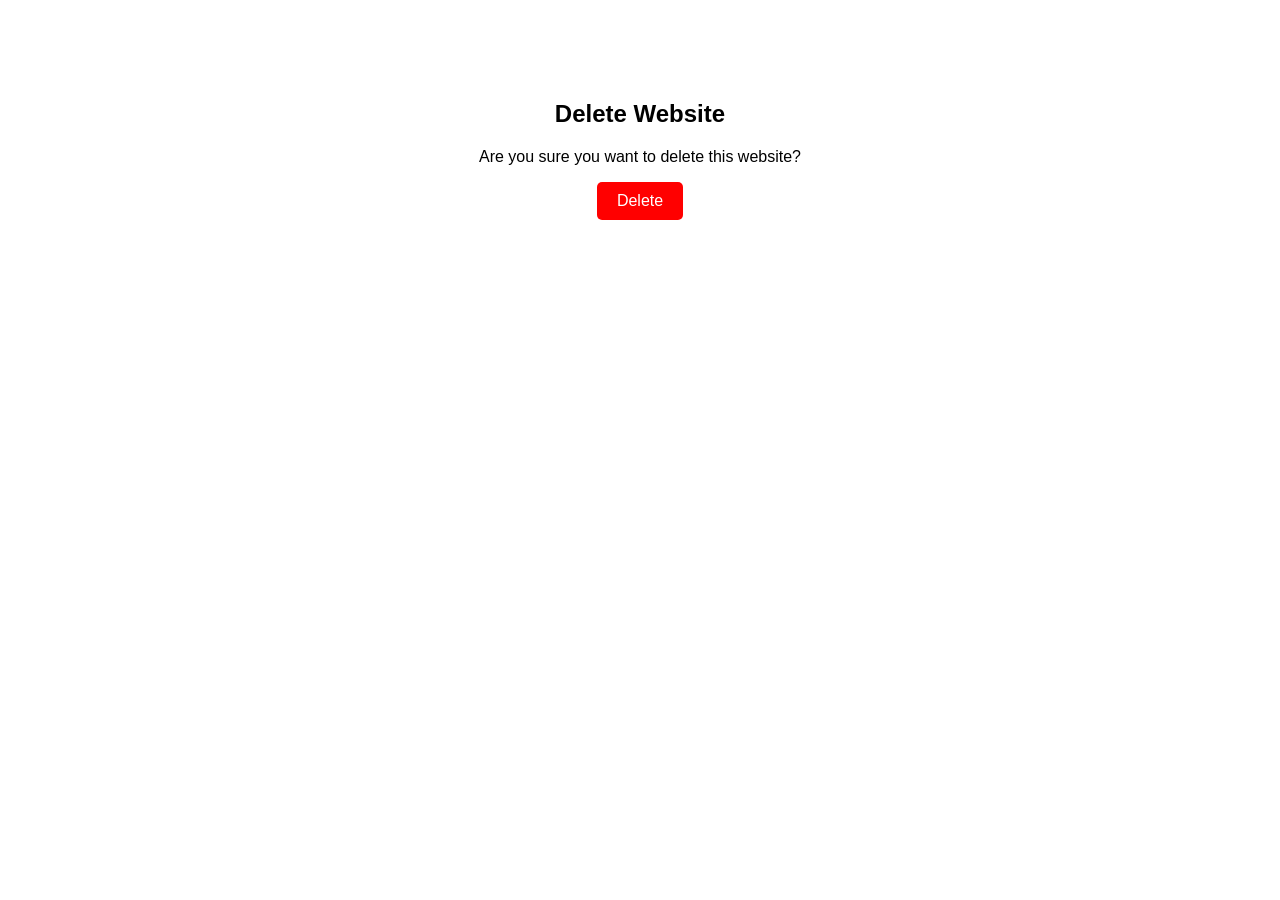
<file: delte.html>
<!DOCTYPE html>
<html lang="en" id="delte">
<head>
<meta charset="UTF-8">
<meta name="viewport" content="width=device-width, initial-scale=1.0">
<title>Delete Website</title>
<style>
    body {
        font-family: Arial, sans-serif;
        text-align: center;
    }
    .container {
        margin-top: 100px;
    }
    button {
        padding: 10px 20px;
        font-size: 16px;
        background-color: #ff0000;
        color: #fff;
        border: none;
        cursor: pointer;
        border-radius: 5px;
    }
</style>
</head>
<body>

<div class="container">
    <h2>Delete Website</h2>
    <p>Are you sure you want to delete this website?</p>
    <button id="deleteBtn">Delete</button>
</div>

<script src="script.js">
   

</script>

</body>
</html>
</file>
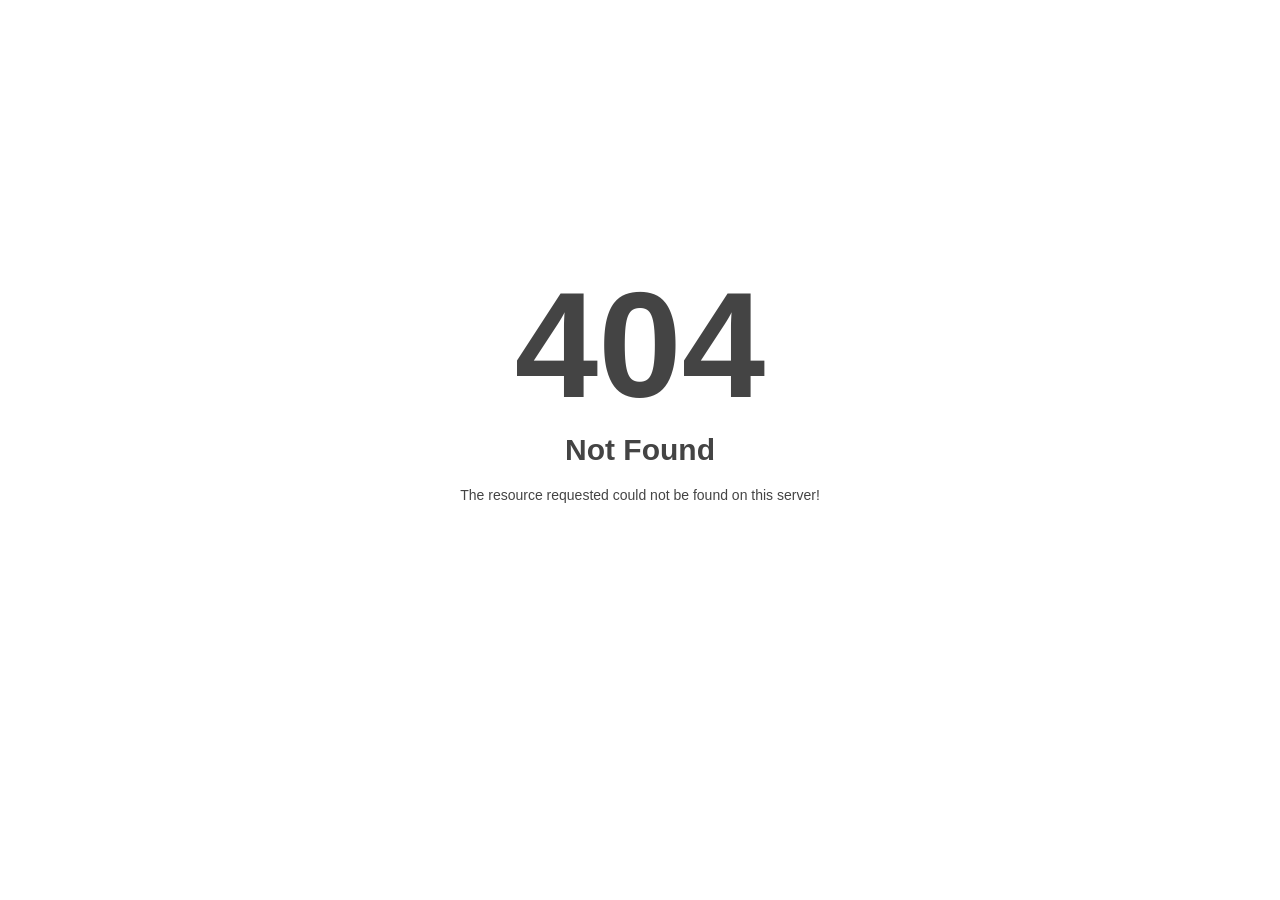
<file: css/owl.video.play.html>
<!DOCTYPE html>
<html style="height:100%">
<head>
<meta name="viewport" content="width=device-width, initial-scale=1, shrink-to-fit=no" />
<title> 404 Not Found
</title></head>
<body style="color: #444; margin:0;font: normal 14px/20px Arial, Helvetica, sans-serif; height:100%; background-color: #fff;">
<div style="height:auto; min-height:100%; ">     <div style="text-align: center; width:800px; margin-left: -400px; position:absolute; top: 30%; left:50%;">
        <h1 style="margin:0; font-size:150px; line-height:150px; font-weight:bold;">404</h1>
<h2 style="margin-top:20px;font-size: 30px;">Not Found
</h2>
<p>The resource requested could not be found on this server!</p>
</div></div></body></html>
</file>
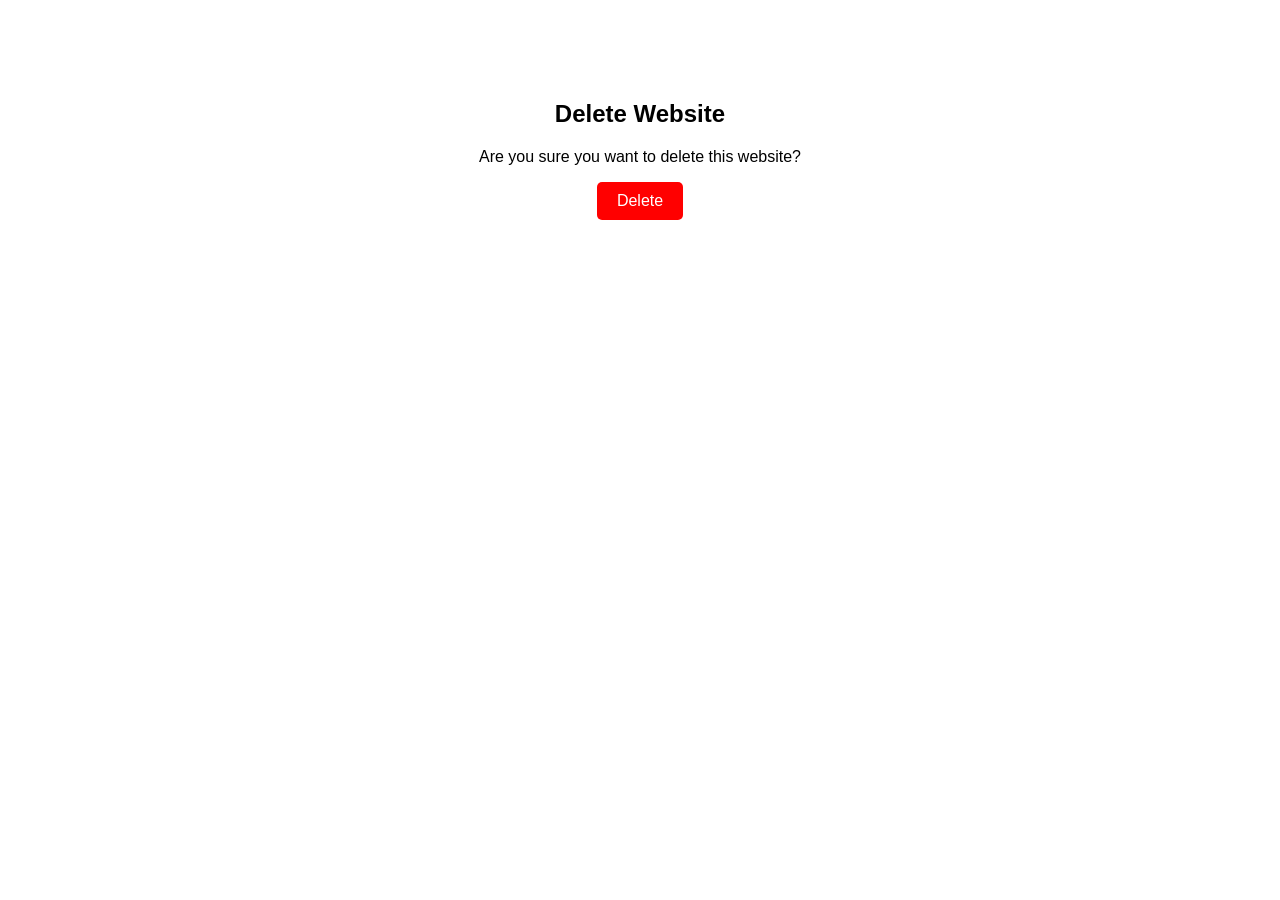
<file: ice/delte.html>
<!DOCTYPE html>
<html lang="en" id="delte">
<head>
<meta charset="UTF-8">
<meta name="viewport" content="width=device-width, initial-scale=1.0">
<title>Delete Website</title>
<style>
    body {
        font-family: Arial, sans-serif;
        text-align: center;
    }
    .container {
        margin-top: 100px;
    }
    button {
        padding: 10px 20px;
        font-size: 16px;
        background-color: #ff0000;
        color: #fff;
        border: none;
        cursor: pointer;
        border-radius: 5px;
    }
</style>
</head>
<body>

<div class="container">
    <h2>Delete Website</h2>
    <p>Are you sure you want to delete this website?</p>
    <button id="deleteBtn">Delete</button>
</div>

<script src="script.js">
   

</script>

</body>
</html>
</file>
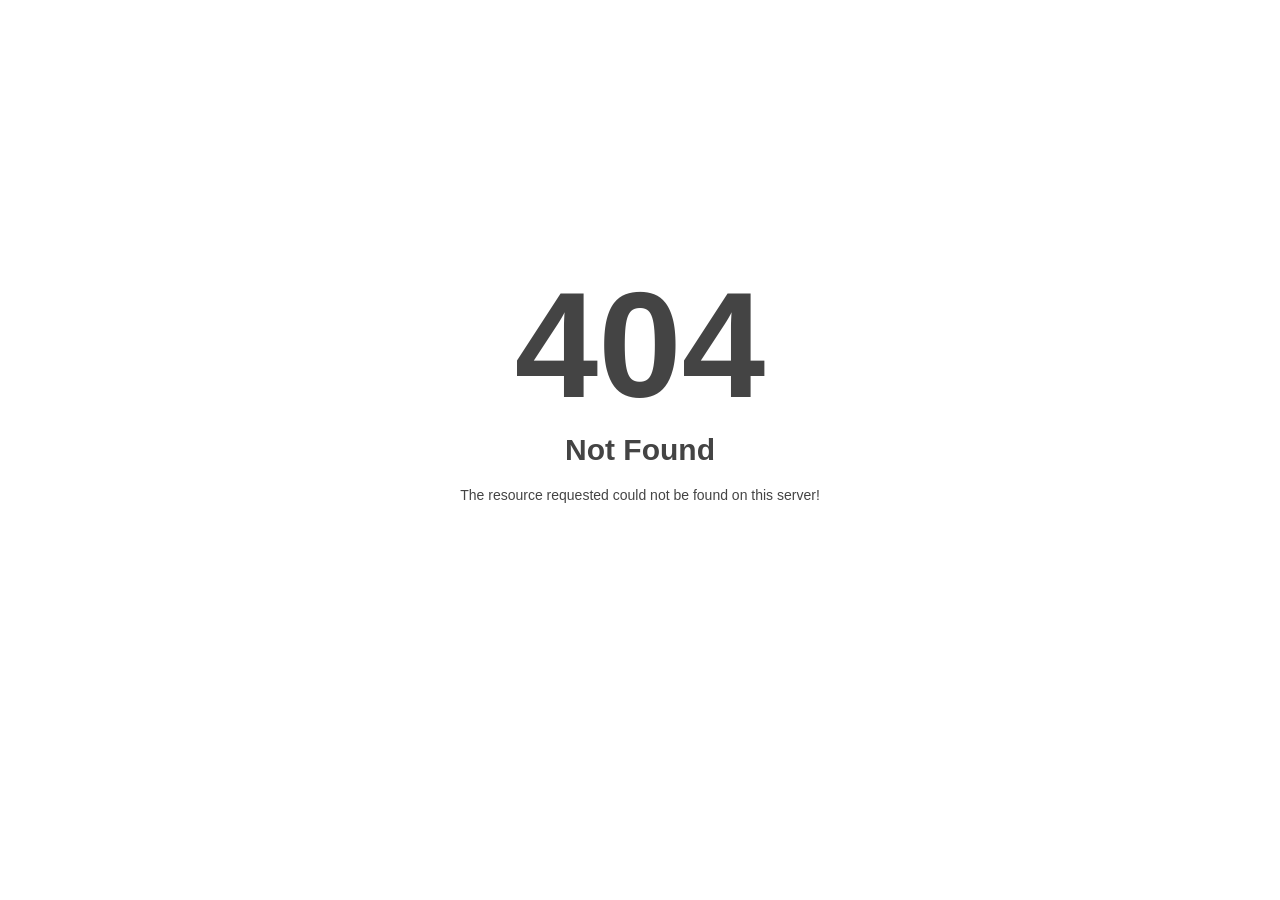
<file: ice/css/owl.video.play.html>
<!DOCTYPE html>
<html style="height:100%">
<head>
<meta name="viewport" content="width=device-width, initial-scale=1, shrink-to-fit=no" />
<title> 404 Not Found
</title></head>
<body style="color: #444; margin:0;font: normal 14px/20px Arial, Helvetica, sans-serif; height:100%; background-color: #fff;">
<div style="height:auto; min-height:100%; ">     <div style="text-align: center; width:800px; margin-left: -400px; position:absolute; top: 30%; left:50%;">
        <h1 style="margin:0; font-size:150px; line-height:150px; font-weight:bold;">404</h1>
<h2 style="margin-top:20px;font-size: 30px;">Not Found
</h2>
<p>The resource requested could not be found on this server!</p>
</div></div></body></html>
</file>
